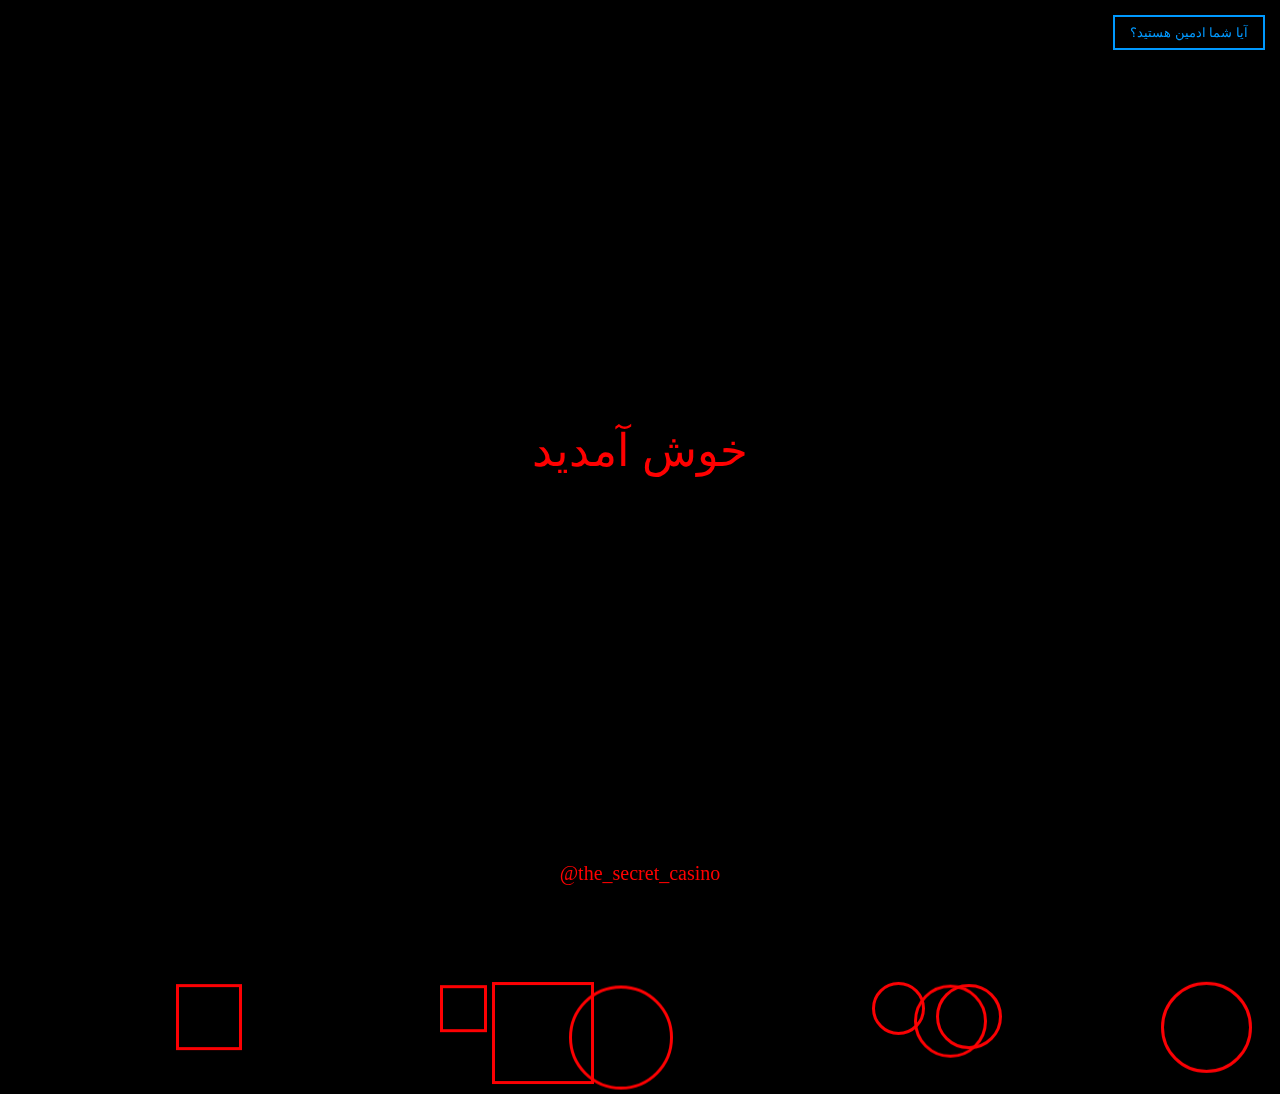
<file: the_secret_casino/index.html>
<!DOCTYPE html>
<html>
<head>
<meta charset="UTF-8">
<meta http-equiv="refresh" content="0; url=customer/index.html">
<title>Redirecting....</title>
</head>

<body>
در حال انتقال به سایت....
</body>

</html>
</file>
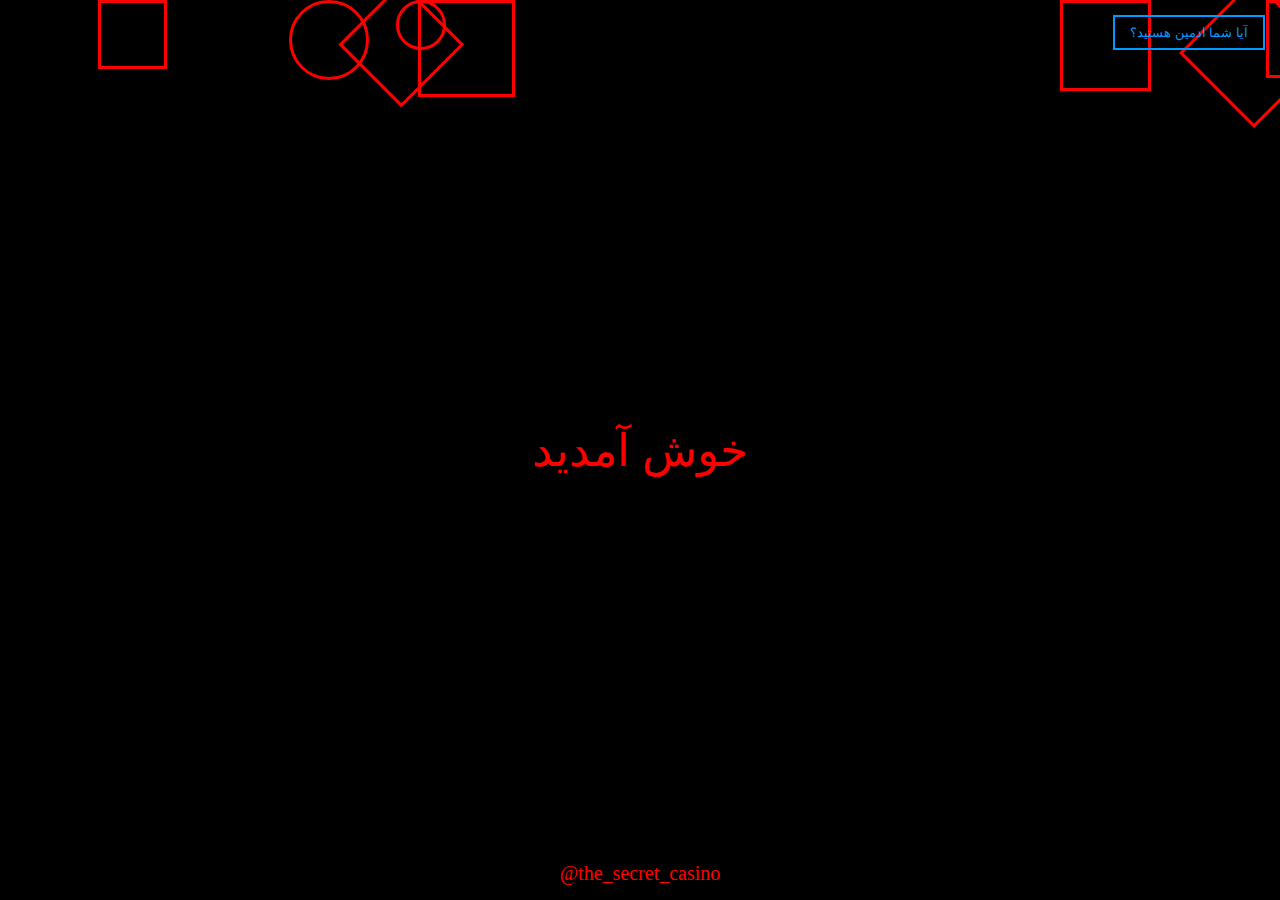
<file: the_secret_casino/customer/index.html>
<!DOCTYPE html>
<html lang="fa">
<head>
<meta charset="UTF-8">
<title>secret_casino</title>

<link rel="stylesheet" href="style.css">
</head>

<body onclick="changeText()">

<button class="admin-btn" onclick="goAdmin(event)">
آیا شما ادمین هستید؟
</button>

<div id="mainText" class="center-text">
خوش آمدید
</div>

<div class="footer">
@the_secret_casino
</div>

<script src="script.js"></script>
</body>
</html>
</file>
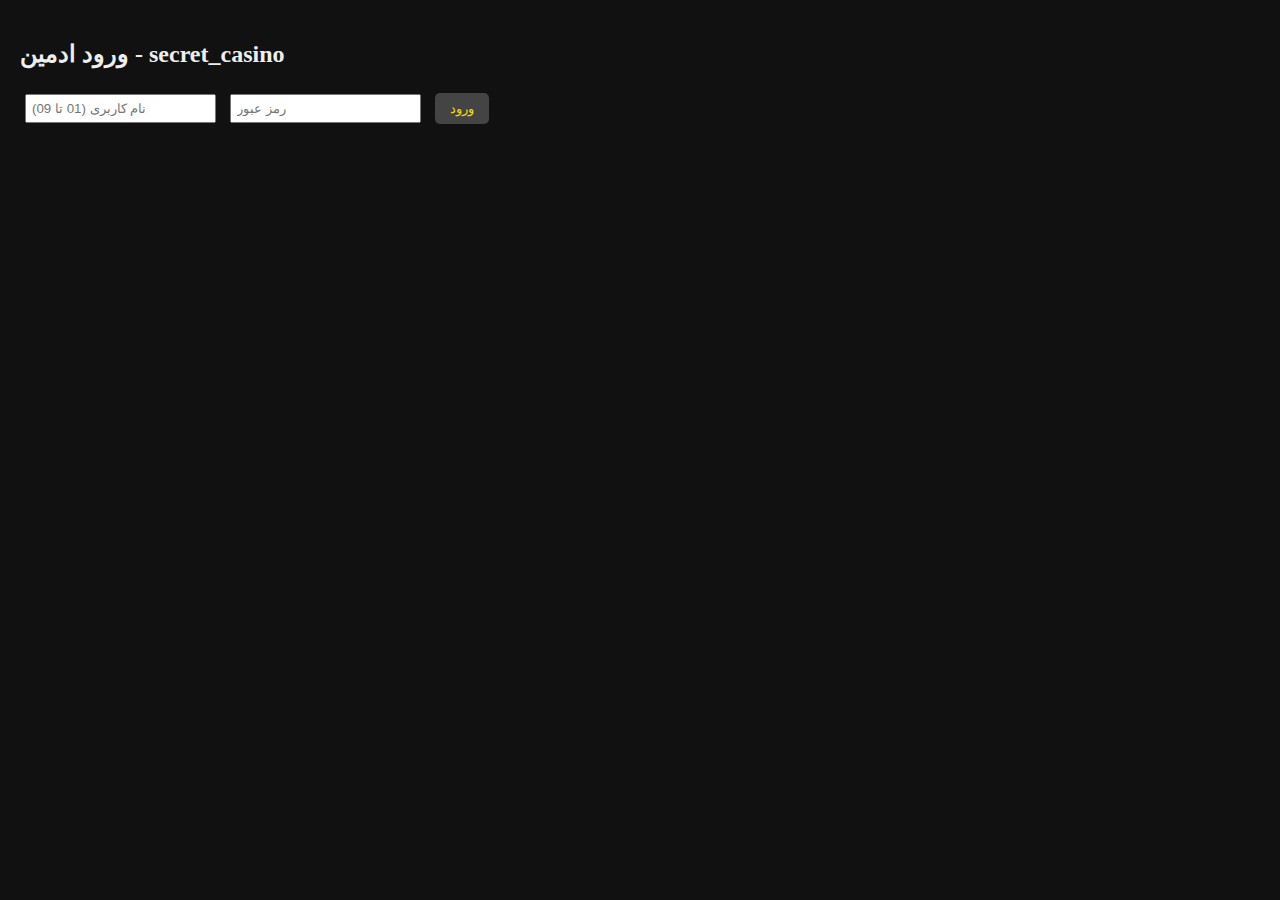
<file: the_secret_casino/admin/admin.html>
<!DOCTYPE html>
<html lang="fa">
<head>
<meta charset="UTF-8">
<title>ورود ادمین</title>
<link rel="stylesheet" href="style.css">
</head>
<body>
<div class="container">
    <h2>ورود ادمین - secret_casino</h2>
    <div id="error" style="color:red;"></div>
    <input type="text" id="username" placeholder="نام کاربری (01 تا 09)">
    <input type="password" id="password" placeholder="رمز عبور">
    <button onclick="login()">ورود</button>
</div>

<script src="data.js"></script>
<script src="script.js"></script>
</body>
</html>
</file>
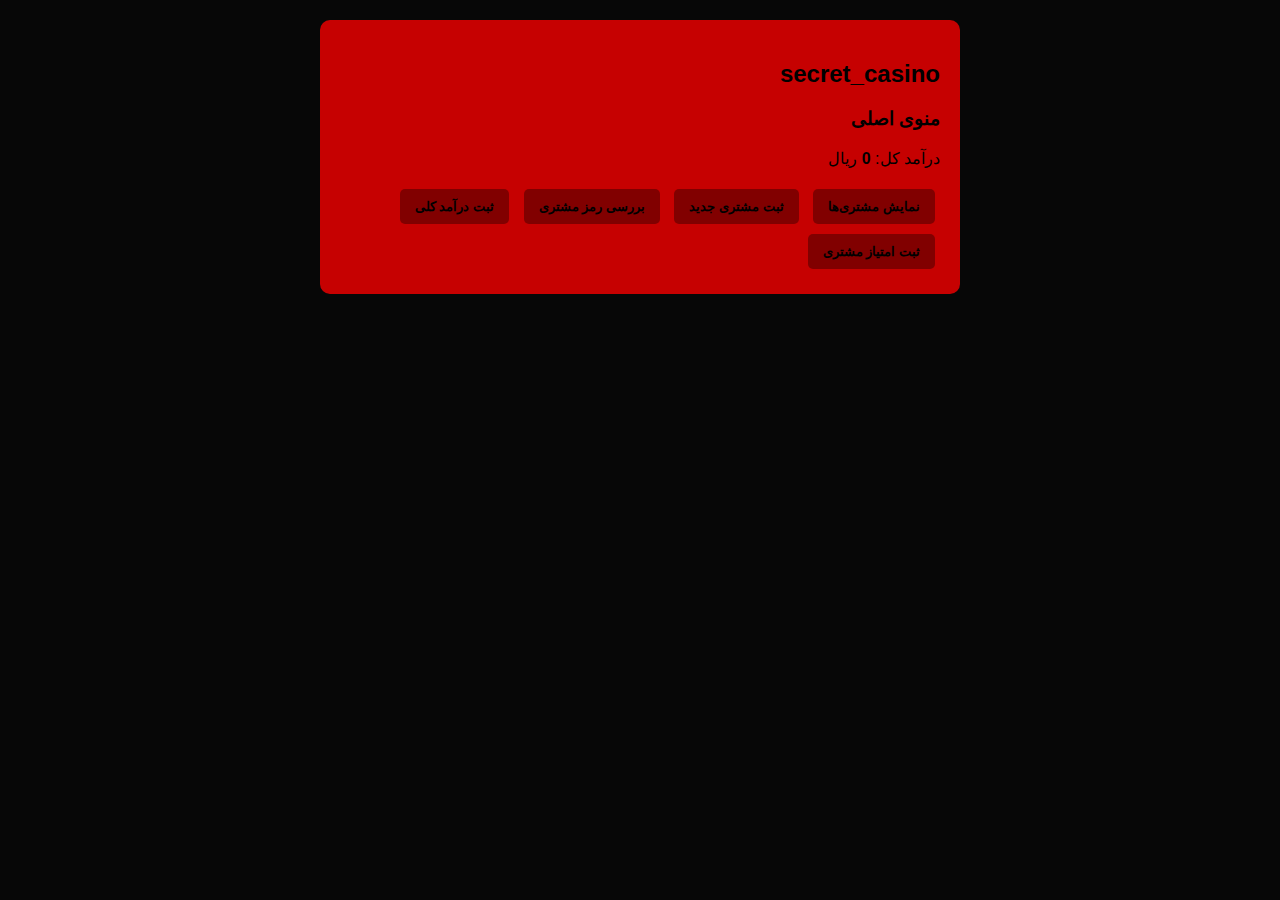
<file: the_secret_casino/admin/01/dashboard.html>
<!DOCTYPE html>
<html lang="fa" dir="rtl">
<head>
  <meta charset="UTF-8">
  <title>secret_casino</title>
  <style>
    body {
      direction: rtl;
      font-family: Tahoma, sans-serif;
      background-color: #070707;
      margin: 20px;
    }
    #mainContainer {
      max-width: 600px;
      margin: 0 auto;
      padding: 20px;
      background: #ff0000c5;
      border-radius: 10px;
      box-shadow: 0 4px 12px rgba(255, 0, 98, 0);
    }
    button {
      padding: 10px 15px;
      margin: 5px;
      border: none;
      background-color: #810000;
      color: #07070700);
      border-radius: 5px;
      cursor: pointer;
      font-weight: bold;
      transition: background-color 0.2s;
    }
    button:hover {
        background-color: #07070798;
    }
    input {
      margin: 5px 0;
      padding: 10px;
      border: 1px solid #ff0000;
      border-radius: 5px;
      width: calc(100% - 22px);
      box-sizing: border-box;
    }
    .result-box {
        margin-top: 15px;
        padding: 10px;
        border-radius: 5px;
    }
    .customer-box {
      border-bottom: 1px solid rgb(255, 0, 0);
      padding: 10px 0;
    }
  </style>
</head>
<body>
  <div id="mainContainer">
    <h2>secret_casino</h2>
    <div id="contentArea">
      <!-- محتوای اصلی توسط JS در اینجا بارگذاری می‌شود -->
    </div>
  </div>
  <script src="dashboard.js"></script>
</body>
</html>
</file>
<file: the_secret_casino/customer/style.css>
body{
    margin:0;
    background:black;
    overflow:hidden;
    font-family:tahoma;
    color:rgb(255, 0, 0);
    cursor:pointer;
}

/* متن وسط */
.center-text{
    position:absolute;
    top:50%;
    left:50%;
    transform:translate(-50%,-50%);
    font-size:45px;
    z-index:10;
}

/* متن پایین */
.footer{
    position:absolute;
    bottom:15px;
    width:100%;
    text-align:center;
    font-size:20px;
    z-index:10;
}

/* دکمه ادمین */
.admin-btn{
    position:absolute;
    top:15px;
    right:15px;
    background:transparent;
    border:2px solid rgb(0, 153, 255);
    color:rgb(0, 153, 255);
    padding:8px 15px;
    cursor:pointer;
    transition:0.3s;
    z-index:10;
}

.admin-btn:hover{
    background:rgb(0, 153, 255);
    color:black;
}

/* افکت تغییر رنگ */
@keyframes rgbBorder{
    0%{border-color:rgb(255, 0, 0);}
    15%{border-color:purple;}
    30%{border-color:blue;}
    45%{border-color:rgb(0, 238, 255);}
    60%{border-color:rgb(0, 255, 13);}
}

/* حرکت شناور */
@keyframes float{
    from{transform:translateY(110vh);}
    to{transform:translateY(-110vh);}
}

/* شکل عمومی */
.shape{
    position:absolute;
    border:3px solid red;
    animation:float linear infinite , rgbBorder 6s linear infinite;
    z-index:1;
    pointer-events:none;
}

/* انواع شکل */
.circle{
    border-radius:50%;
}

.square{
    /* مربع نیاز به استایل خاص ندارد */
}

.diamond{
    transform:rotate(45deg);
}
</file>
<file: the_secret_casino/admin/style.css>
body{
    font-family:tahoma;
    background:#111;
    color:#eee;
    margin:0;
    padding:0;
}
.container{
    padding:20px;
}
input{
    padding:5px;
    margin:5px;
}
button{
    padding:8px 15px;
    margin:5px;
    cursor:pointer;
    background: #444;
    color:#f5d90f;
    border:none;
    border-radius:5px;
}
button:hover{ background:#666; }
.box{ background:#222; padding:15px; margin:10px 0; border-radius:5px; }
.customer-box{ background:#333; padding:10px; margin:5px 0; border-radius:5px; }
</file>
